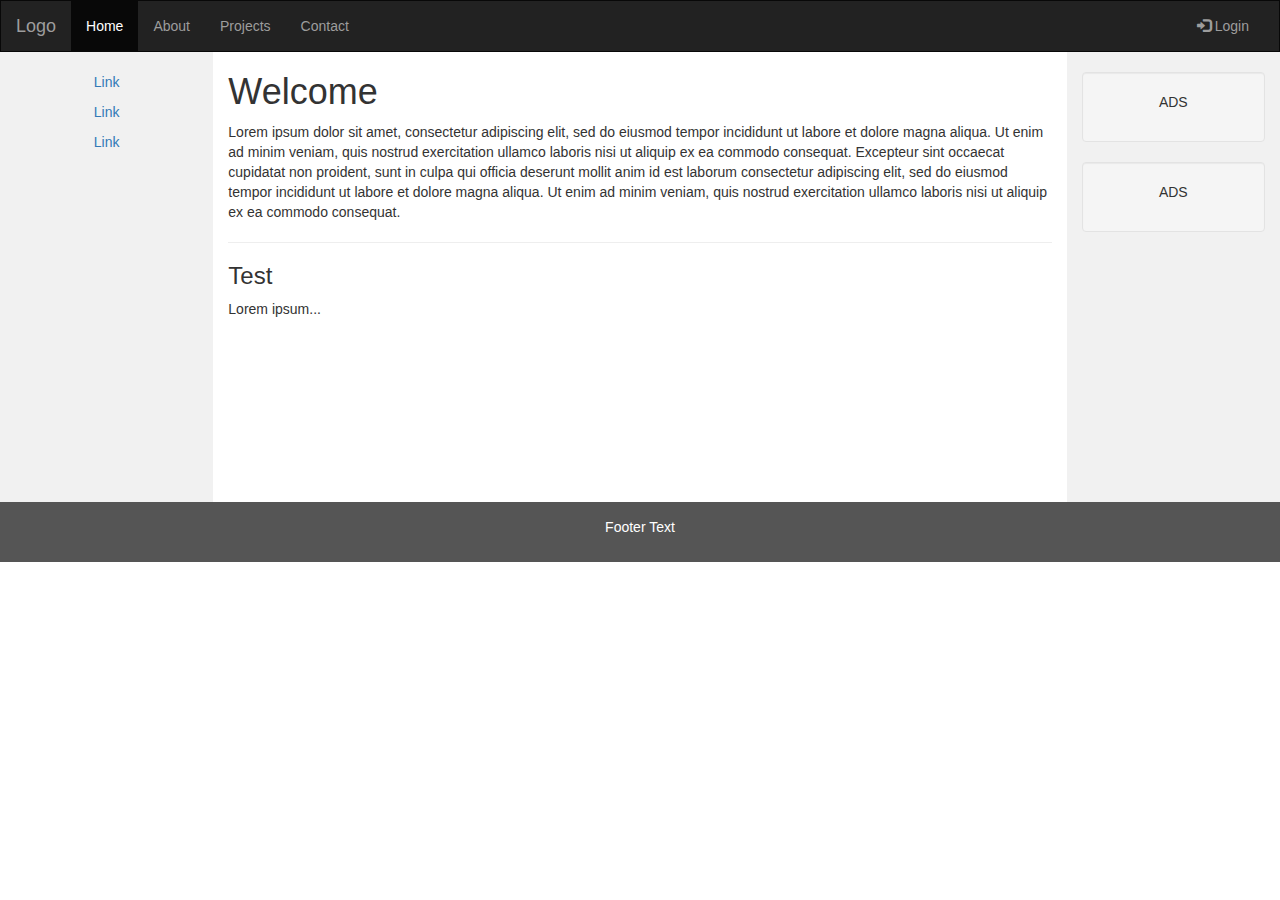
<file: target/PerformancePrediction-1.0-SNAPSHOT/index1.html>
<!DOCTYPE html>
<html lang="en">
    <head>
        <title>Student Performance Prediction</title>
        <meta charset="utf-8">
        <meta name="viewport" content="width=device-width, initial-scale=1">
        <link rel="stylesheet" href="https://maxcdn.bootstrapcdn.com/bootstrap/3.3.7/css/bootstrap.min.css">
        <script src="https://ajax.googleapis.com/ajax/libs/jquery/3.3.1/jquery.min.js"></script>
        <script src="https://maxcdn.bootstrapcdn.com/bootstrap/3.3.7/js/bootstrap.min.js"></script>
        <style>
            /* Remove the navbar's default margin-bottom and rounded borders */ 
            .navbar {
                margin-bottom: 0;
                border-radius: 0;
            }

            /* Set height of the grid so .sidenav can be 100% (adjust as needed) */
            .row.content {height: 450px}

            /* Set gray background color and 100% height */
            .sidenav {
                padding-top: 20px;
                background-color: #f1f1f1;
                height: 100%;
            }

            /* Set black background color, white text and some padding */
            footer {
                background-color: #555;
                color: white;
                padding: 15px;
            }

            /* On small screens, set height to 'auto' for sidenav and grid */
            @media screen and (max-width: 767px) {
                .sidenav {
                    height: auto;
                    padding: 15px;
                }
                .row.content {height:auto;} 
            }
        </style>
    </head>
    <body>

        <nav class="navbar navbar-inverse">
            <div class="container-fluid">
                <div class="navbar-header">
                    <button type="button" class="navbar-toggle" data-toggle="collapse" data-target="#myNavbar">
                        <span class="icon-bar"></span>
                        <span class="icon-bar"></span>
                        <span class="icon-bar"></span>                        
                    </button>
                    <a class="navbar-brand" href="#">Logo</a>
                </div>
                <div class="collapse navbar-collapse" id="myNavbar">
                    <ul class="nav navbar-nav">
                        <li class="active"><a href="#">Home</a></li>
                        <li><a href="#">About</a></li>
                        <li><a href="#">Projects</a></li>
                        <li><a href="#">Contact</a></li>
                    </ul>
                    <ul class="nav navbar-nav navbar-right">
                        <li><a href="#"><span class="glyphicon glyphicon-log-in"></span> Login</a></li>
                    </ul>
                </div>
            </div>
        </nav>

        <div class="container-fluid text-center">    
            <div class="row content">
                <div class="col-sm-2 sidenav">
                    <p><a href="#">Link</a></p>
                    <p><a href="#">Link</a></p>
                    <p><a href="#">Link</a></p>
                </div>
                <div class="col-sm-8 text-left"> 
                    <h1>Welcome</h1>
                    <p>Lorem ipsum dolor sit amet, consectetur adipiscing elit, sed do eiusmod tempor incididunt ut labore et dolore magna aliqua. Ut enim ad minim veniam, quis nostrud exercitation ullamco laboris nisi ut aliquip ex ea commodo consequat. Excepteur sint occaecat cupidatat non proident, sunt in culpa qui officia deserunt mollit anim id est laborum consectetur adipiscing elit, sed do eiusmod tempor incididunt ut labore et dolore magna aliqua. Ut enim ad minim veniam, quis nostrud exercitation ullamco laboris nisi ut aliquip ex ea commodo consequat.</p>
                    <hr>
                    <h3>Test</h3>
                    <p>Lorem ipsum...</p>
                </div>
                <div class="col-sm-2 sidenav">
                    <div class="well">
                        <p>ADS</p>
                    </div>
                    <div class="well">
                        <p>ADS</p>
                    </div>
                </div>
            </div>
        </div>

        <footer class="container-fluid text-center">
            <p>Footer Text</p>
        </footer>

    </body>
</html>
</file>
